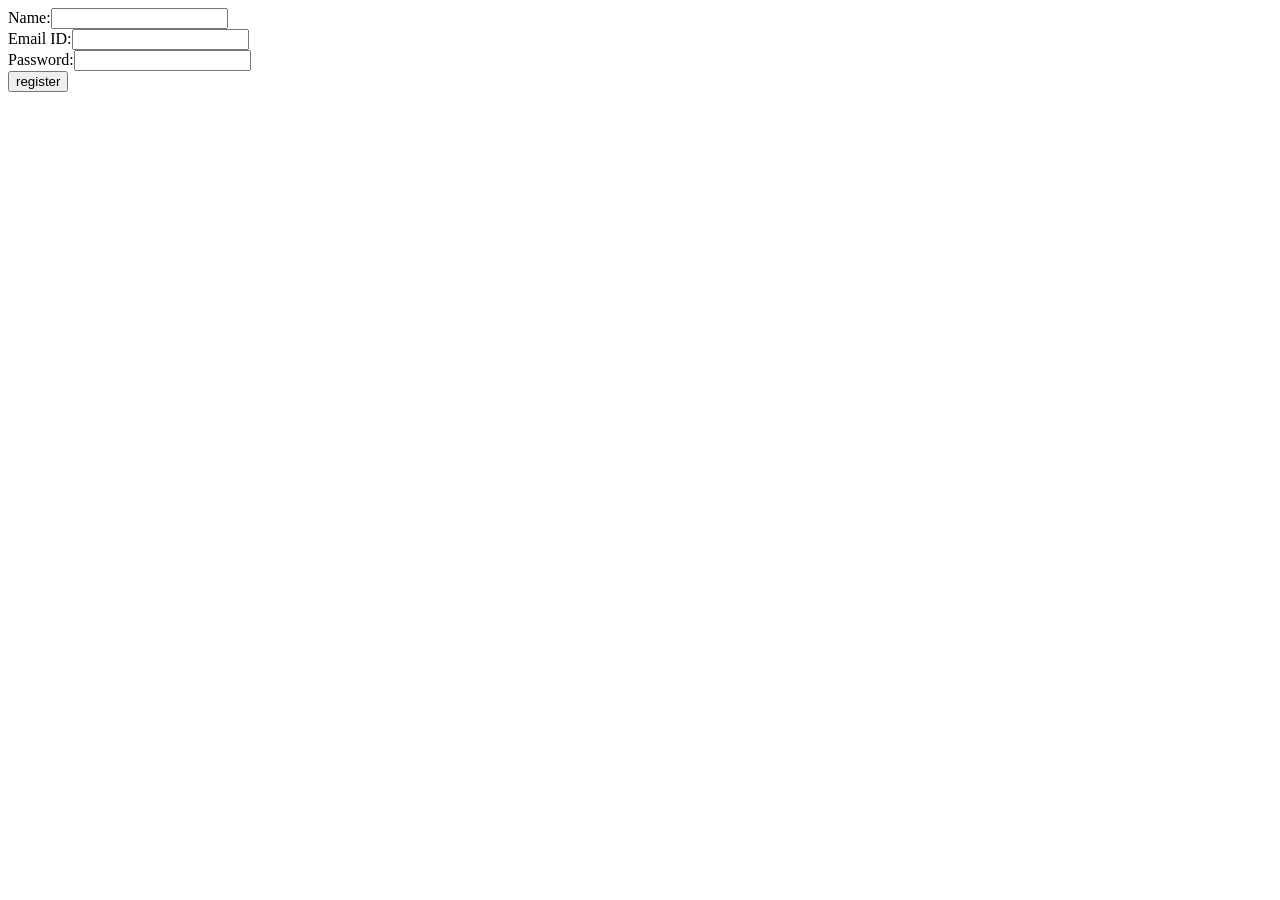
<file: index.html>
<html>
    <head>
        <title>Register form</title>
    </head>
    <body>
        <form action="../register">
        Name:<input type="text" name="name" /><br/>
        Email ID:<input type="text" name="email" /><br/>
        Password:<input type="text" name="pass" /><br/>
        <input type="submit" value="register" />
        </form>
    </body>
</html>
</file>
